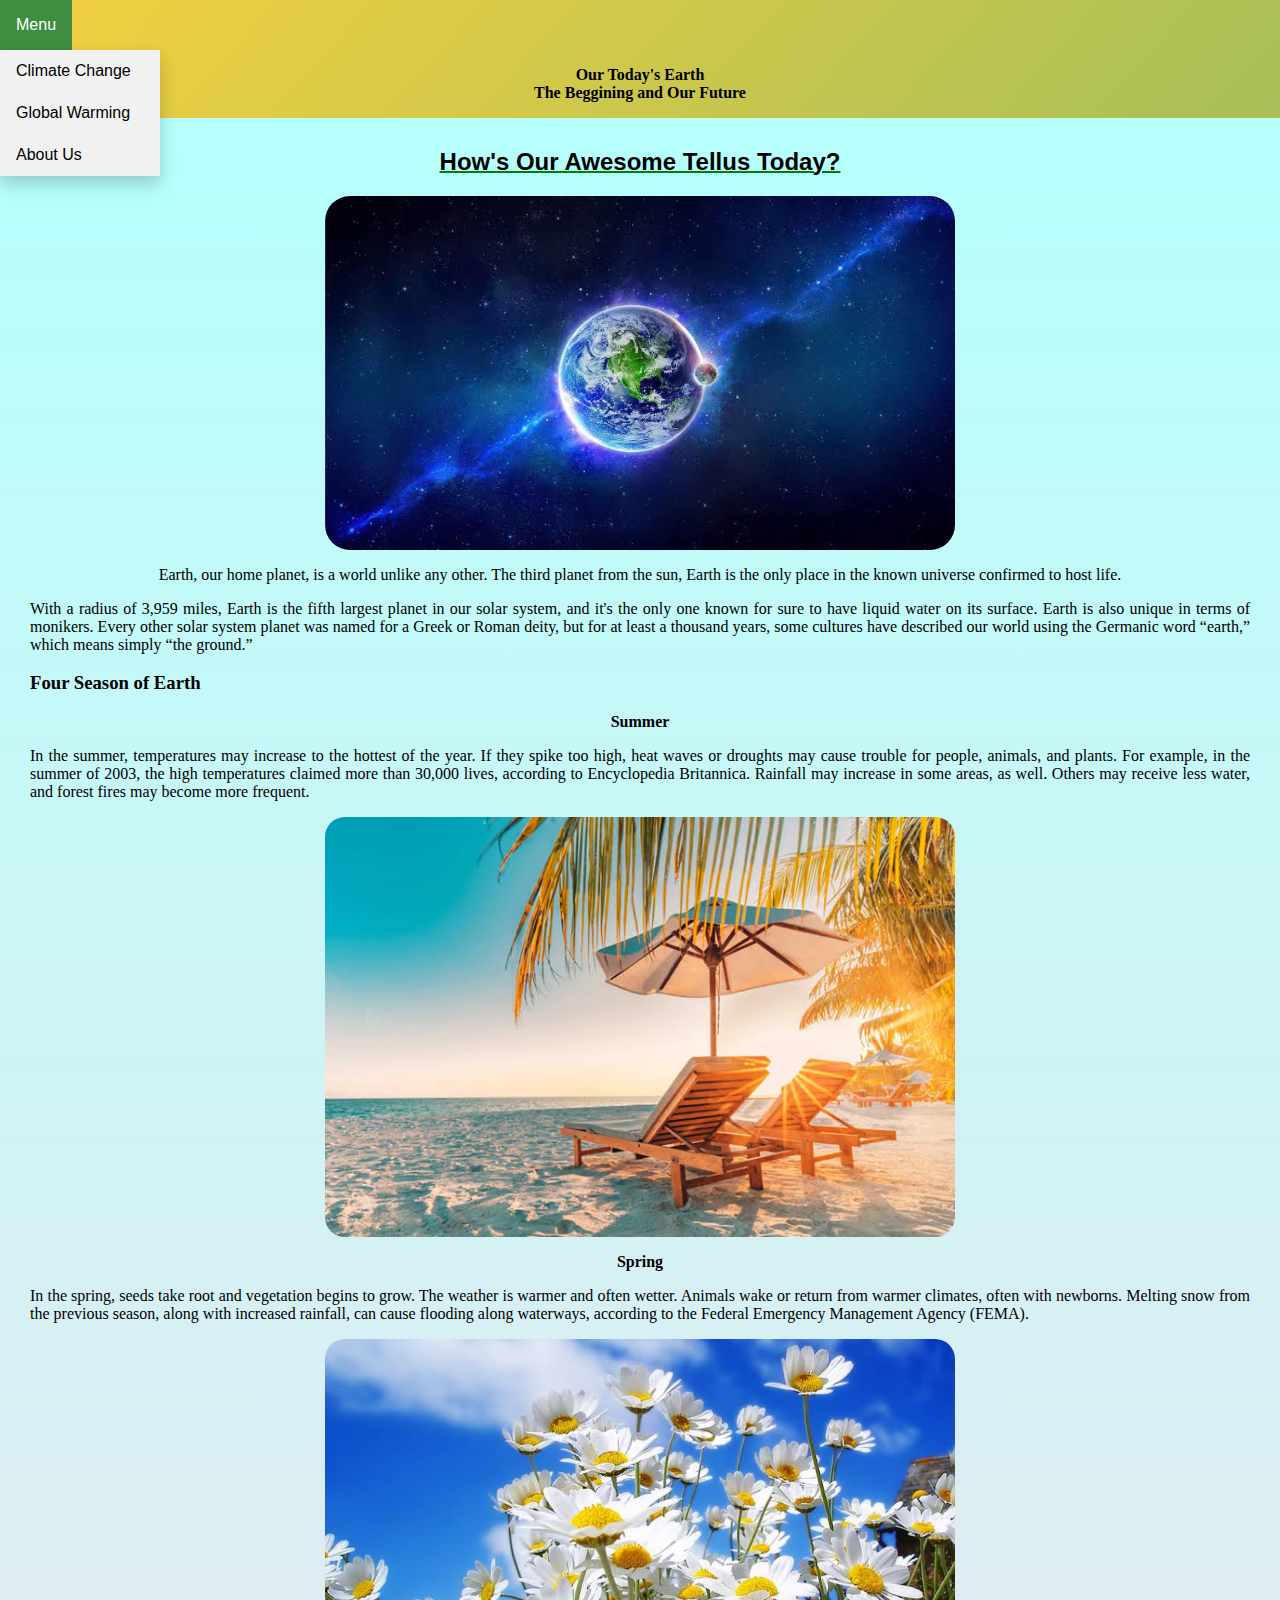
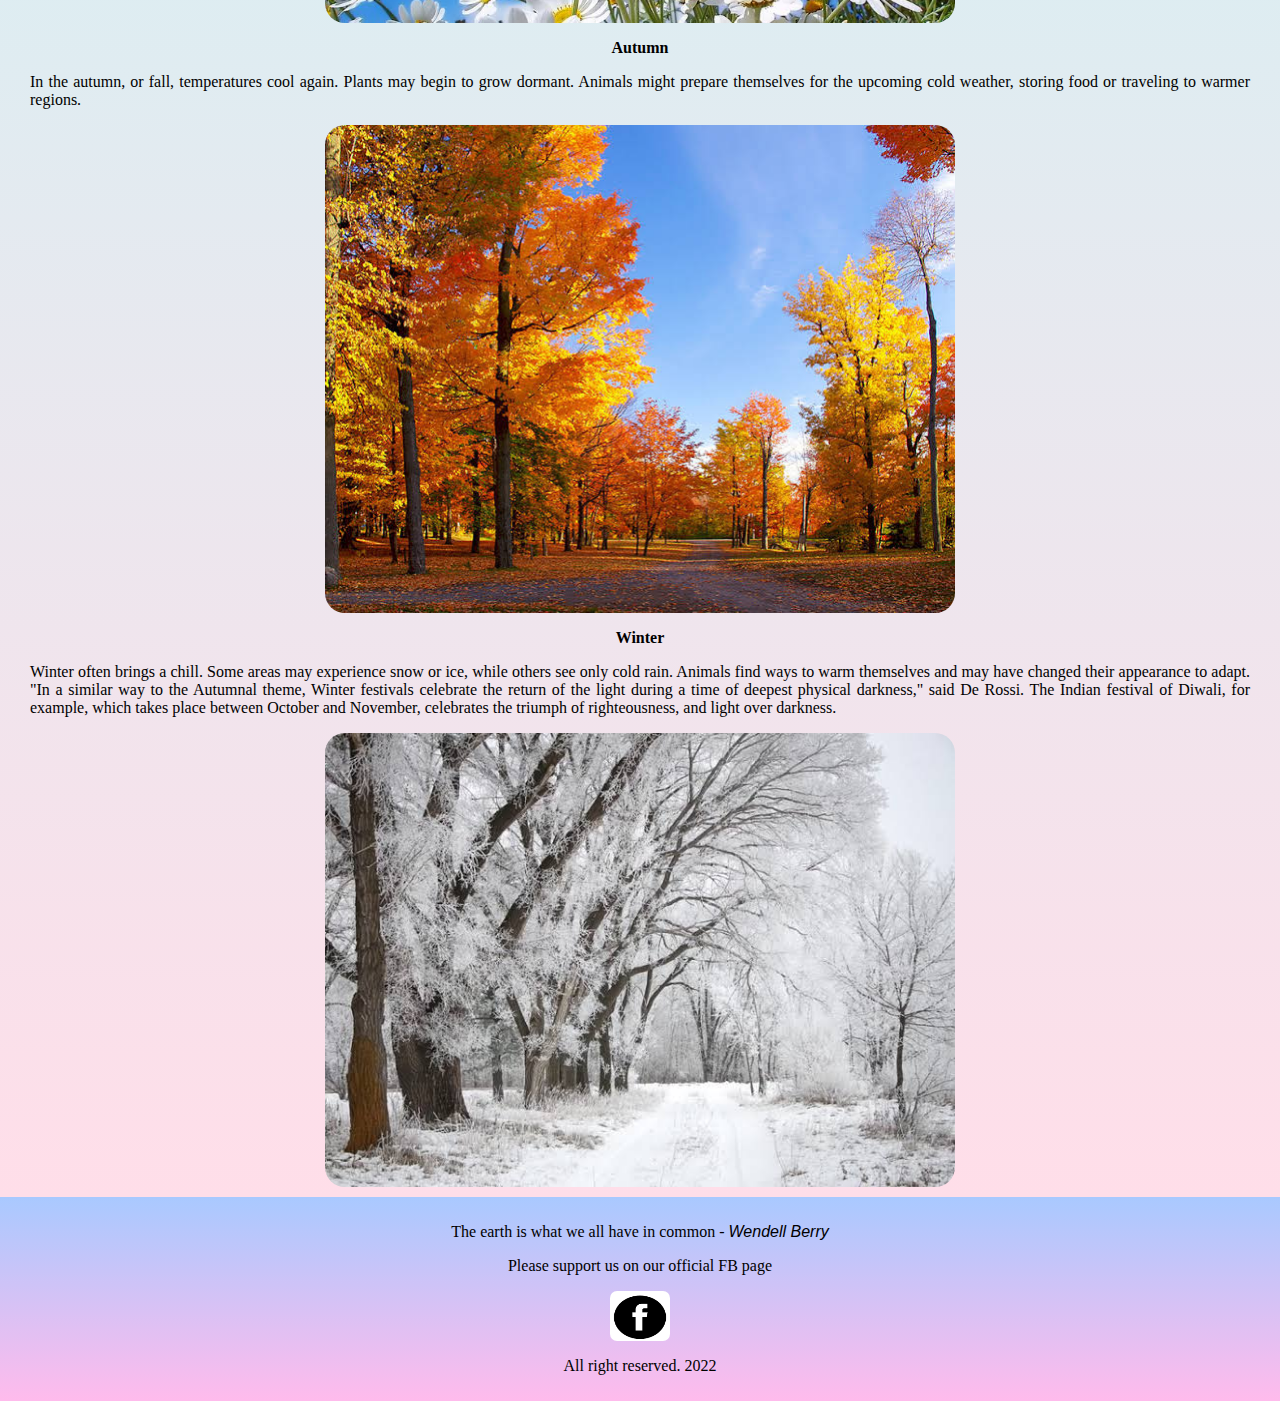
<file: index.html>
<!DOCTYPE html>
<html lang="en">
    <head>
        <title>Earth</title>
        <meta name="viewport" content="width=device-width,initial-scale=1.0">
        <meta charset="utf-8">
        <link rel="stylesheet" href="style.css">
    </head>

    <body>
        <div class="dropdown">
            <button class="dropbtn">Menu</button>
            <div class="dropdown-content">
              <a href="second_page.html">Climate Change</a>
              <a href="third_page.html">Global Warming</a>
              <a href="#">About Us</a>
            </div>
          </div>
          <p class="header">Our Today's Earth<br>The Beggining and Our Future</p>
        <div class="content">
            <h2>How's Our Awesome Tellus Today?</h2>
            <img src="images/earth.jpeg" alt="earth" class="responsive">
            <p class="p1">Earth, our home planet, is a world unlike any other. The third planet from the sun, Earth is the only place in the known universe confirmed to host life.</p>
            <p class="earth_descrip"> With a radius of 3,959 miles, Earth is the fifth largest planet in our solar system, and it's the only one known for sure to have liquid water on its surface.
              Earth is also unique in terms of monikers. Every other solar system planet was named for a Greek or Roman deity, but for at least a thousand years,
               some cultures have described our world using the Germanic word “earth,” which means simply “the ground.”<br>
            </p>
            <h3 class="season">Four Season of Earth</h3>
            <p class="x">Summer</p>
            <p class="season_descrip">In the summer, temperatures may increase to the hottest of the year. If they spike too high, heat waves or droughts may cause trouble for people, animals, and plants. For example, in the summer of 2003, the high temperatures claimed more than 30,000 lives, according to Encyclopedia Britannica. Rainfall may increase in some areas, as well. Others may receive less water, and forest fires may become more frequent. </p>
            <img src="images/summer.jpeg" alt="summer" class="y">
            <p class="x">Spring</p>
            <p class="season_descrip">In the spring, seeds take root and vegetation begins to grow. The weather is warmer and often wetter. Animals wake or return from warmer climates, often with newborns. Melting snow from the previous season, along with increased rainfall, can cause flooding along waterways, according to the Federal Emergency Management Agency (FEMA).  </p>
            <img src="images/spring.jpeg" alt="spring" class="y">
            <p class="x">Autumn</p>
            <p class="season_descrip">In the autumn, or fall, temperatures cool again. Plants may begin to grow dormant. Animals might prepare themselves for the upcoming cold weather, storing food or traveling to warmer regions. </p>
            <img src="images/autumn.jpeg" alt="autumn" class="y">
            <p class="x">Winter</p>
            <p class="season_descrip"> Winter often brings a chill. Some areas may experience snow or ice, while others see only cold rain. Animals find ways to warm themselves and may have changed their appearance to adapt. "In a similar way to the Autumnal theme, Winter festivals celebrate the return of the light during a time of deepest physical darkness," said De Rossi. The Indian festival of Diwali, for example, which takes place between October and November, celebrates the triumph of righteousness, and light over darkness. </p>
            <img src="images/winter.jpeg" alt="winter" class="y">
        </div>

        <div class="footer">
            <p>The earth is what we all have in common - <i>Wendell Berry</i></p>
            <p>Please support us on our official FB page</p>
            <a href="#"><img src="images/fb.png" class="icon1"></a>
            <p class="line">All right reserved. 2022</p>
        </div>

    </body>

</html>
</file>
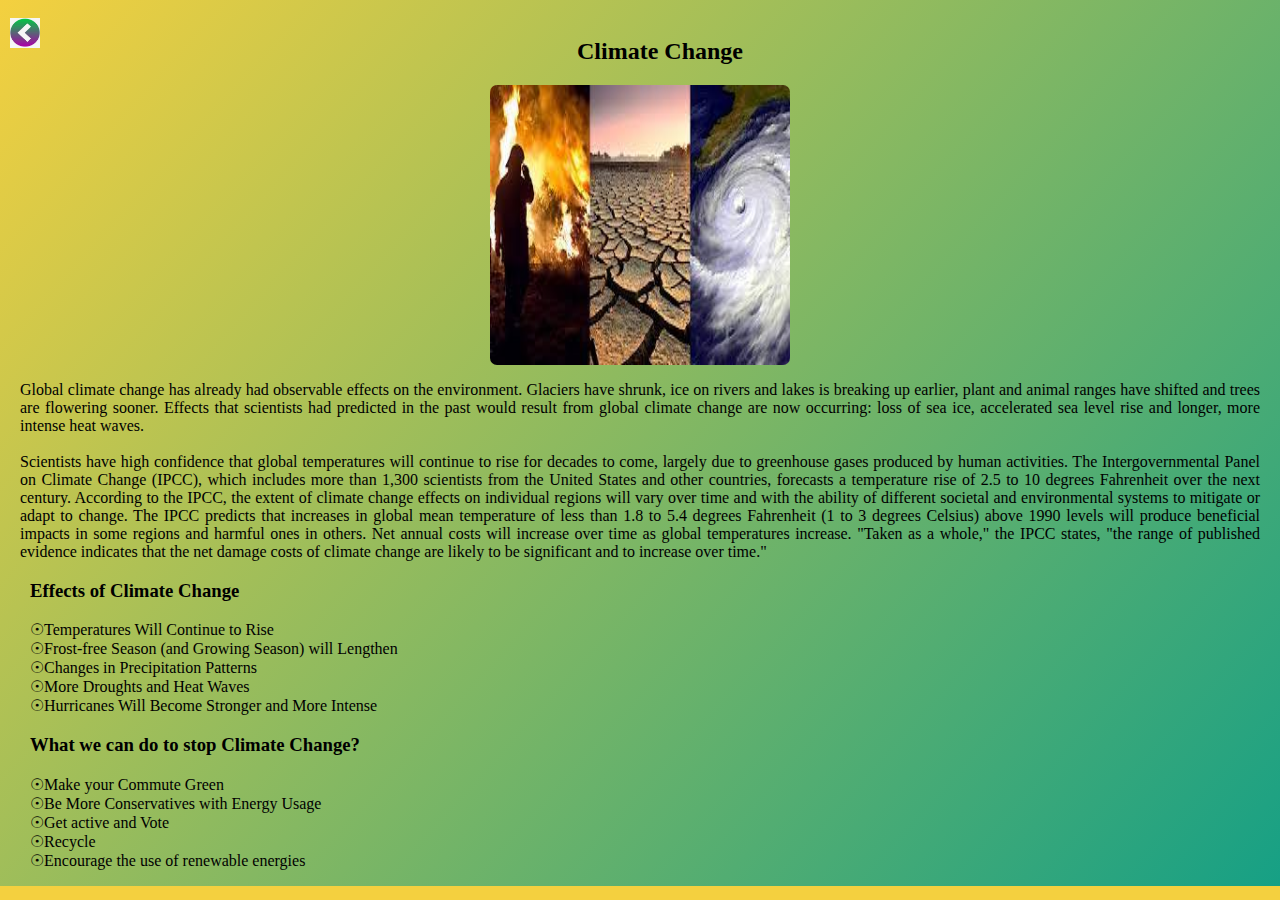
<file: second_page.html>
<!DOCTYPE html>
<html lang="en">
    <head>
        <title>Climate Change</title>
        <meta name="viewport" content="width=device-width,initial-scale=1.0">
        <meta charset="utf-8">
        <link rel="stylesheet" href="style.css">
    </head>
<body>
    <br>
    <a href="index.html"><img src="images/backicon.jpg" class="back"></a>
    <h2 class="climate">Climate Change</h2>
    <img src="images/climate.jpg" alt="climate change" class="a">
    <p class="climate_change">Global climate change has already had observable effects on the environment. Glaciers have shrunk, ice on rivers and 
        lakes is breaking up earlier, plant and animal 
        ranges have shifted and trees are flowering sooner.
        Effects that scientists had predicted in the past would result from global climate change are now occurring: loss of sea ice, 
        accelerated sea level rise and longer, more intense heat waves. <br><br>
        Scientists have high confidence that global temperatures will continue to rise for decades to come, largely due to greenhouse gases produced by human activities. The Intergovernmental Panel on Climate Change (IPCC), which includes more than 1,300 scientists from the United States
        and other countries, forecasts a temperature rise of 2.5 to 10 degrees Fahrenheit over the next century.
        According to the IPCC, the extent of climate change effects on individual regions will vary over time and with the ability of different societal and environmental systems to mitigate or adapt to change.
        The IPCC predicts that increases in global mean temperature of less than 1.8 to 5.4 degrees Fahrenheit (1 to 3 degrees Celsius) above 1990 levels will produce beneficial impacts in some regions and harmful ones 
        in others. Net annual costs will increase over time as global temperatures increase.
        "Taken as a whole," the IPCC states, "the range of published evidence indicates that the net damage costs of climate change are likely to be significant and to increase over time." 
        <br>
    </p>
    <h3 class="climates">
        Effects of Climate Change
    </h3>
    <p class="effect">
        ☉Temperatures Will Continue to Rise<br>
        ☉Frost-free Season (and Growing Season) will Lengthen<br>
        ☉Changes in Precipitation Patterns<br>
        ☉More Droughts and Heat Waves<br>
        ☉Hurricanes Will Become Stronger and More Intense<br>
    </p>
    <h3 class="preventions"> What we can do to stop Climate Change?</h3>
    <p class="cc_prevention">
        ☉Make your Commute Green<br>
        ☉Be More Conservatives with Energy Usage<br>
        ☉Get active and Vote<br>
        ☉Recycle<br>
        ☉Encourage the use of renewable energies<br>
    </p>
</body>
</html>
</file>
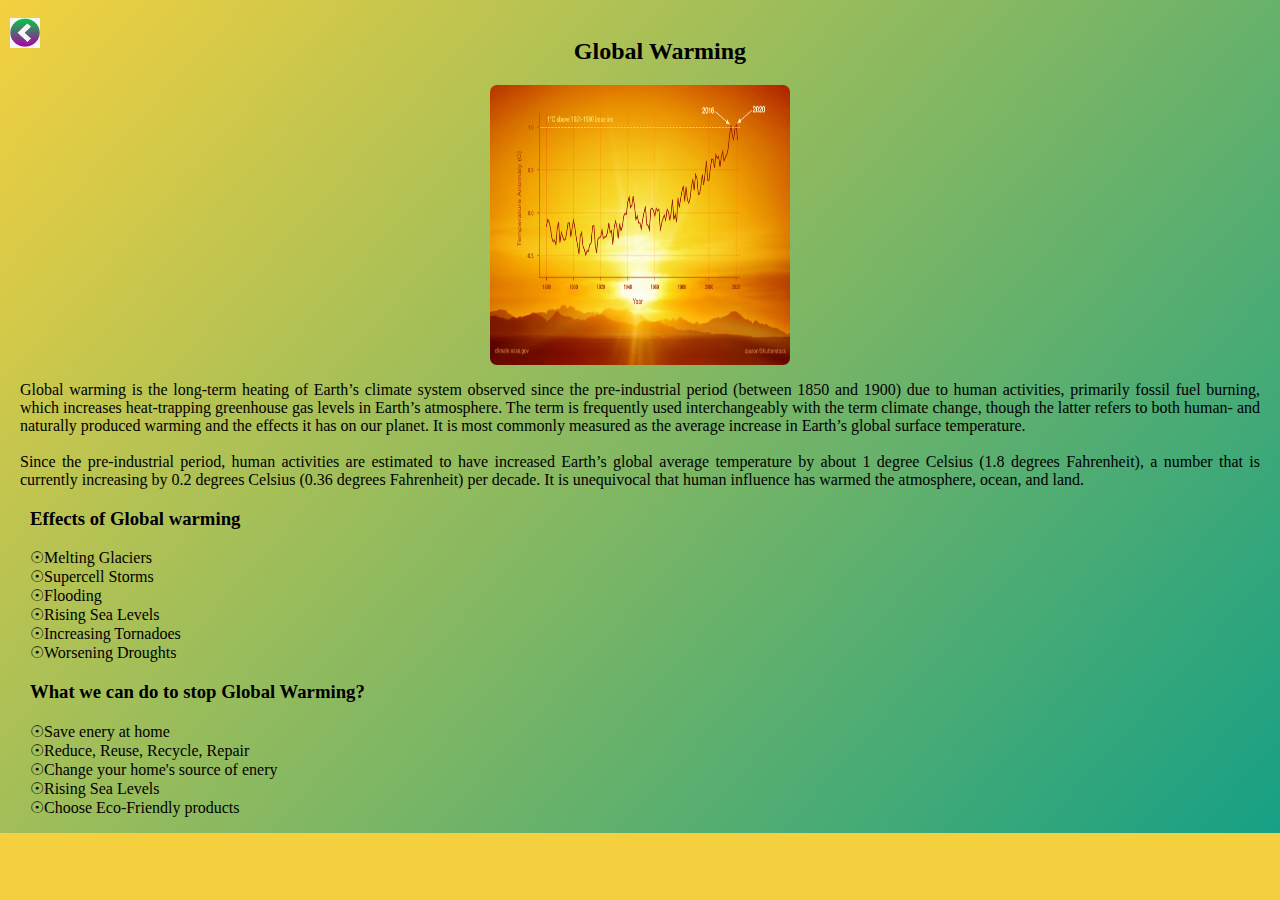
<file: third_page.html>
<!DOCTYPE html>
<html lang="en">
    <head>
        <title>Global Warming</title>
        <meta name="viewport" content="width=device-width,initial-scale=1.0">
        <meta charset="utf-8">
        <link rel="stylesheet" href="style.css">
    </head>
<body>
    <br>
    <a href="index.html"><img src="images/backicon.jpg" class="back01"></a>
    <h2 class="warming">Global Warming</h2>
    <img src="images/global_warming.jpeg" alt="Global Warming" class="a1">
    <p class="g_Warming">Global warming is the long-term heating of Earth’s climate system observed since the pre-industrial period (between 1850 and 1900) due to human activities, primarily fossil fuel burning, which increases heat-trapping greenhouse gas levels in Earth’s atmosphere. The term is frequently used interchangeably with the term climate change, though the latter refers to both human- and naturally produced warming and the effects it has on our planet. It is most commonly measured as the average increase in Earth’s 
        global surface temperature.<br><br>
        Since the pre-industrial period, human activities are estimated to have increased Earth’s global average temperature by about 1 degree Celsius (1.8 degrees Fahrenheit), a number that is currently increasing by 0.2 degrees Celsius (0.36 degrees Fahrenheit) per decade. It is unequivocal that human influence has warmed the atmosphere, ocean, and land.
        <br>
    </p>
    <h3 class="effect_gw"> Effects of Global warming</h3>
    <p class="gw_effect">
        ☉Melting Glaciers<br>
        ☉Supercell Storms<br>
        ☉Flooding<br>
        ☉Rising Sea Levels<br>
        ☉Increasing Tornadoes<br>
        ☉Worsening Droughts<br>
    </p>
    <h3 class="prevention"> What we can do to stop Global Warming?</h3>
    <p class="gw_prevention">
        ☉Save enery at home<br>
        ☉Reduce, Reuse, Recycle, Repair<br>
        ☉Change your home's source of enery<br>
        ☉Rising Sea Levels<br>
        ☉Choose Eco-Friendly products<br>
    </p>
</body>
</html>
</file>
<file: style.css>
/*CSS FOR FIRST PAGE*/
* {
    box-sizing: border-box;
    font-family: Arial, Helvetica, sans-serif;
}

body{
    margin: 0;
    font-family:Verdana, Geneva, Tahoma, sans-serif;
}
.dropbtn {
    background-color: #04AA6D;
    color: white;
    padding: 16px;
    font-size: 16px;
    border: none;
  }
  
  .dropdown {
    position: relative;
    display: inline-block;
  }
.header{
      text-align: center;
      font-weight: bolder;
      font-family: Bradley Hand, cursive;
  }
  .dropdown-content {
    display: none;
    position: absolute;
    background-color: #f1f1f1;
    min-width: 160px;
    box-shadow: 0px 8px 16px 0px rgba(0,0,0,0.2);
    z-index: 1;
  }
  
  .dropdown-content a {
    color: black;
    padding: 12px 16px;
    text-decoration: none;
    display: block;
  }
  
  .dropdown-content a:hover {
      background-color: #ddd;
  }
  
  .dropdown:hover .dropdown-content {
      display: block;
  }
  
  .dropdown:hover .dropbtn {
      background-color: #3e8e41; 
  }

div.content{
    margin-top: 2px;
    background-color: #FFDEE9;
    background-image: linear-gradient(0deg, #FFDEE9 0%, #B5FFFC 100%);
    padding: 10px;
    align-items: center;
}
div.content h2{
    text-align: center;
    text-decoration: underline solid green;
    text-decoration-thickness: 2px;
}
div.content .p1{
    text-align: center;
    font-family: Bradley Hand, cursive;
    margin-left: 10px;
    margin-right: 10px;

}
div.content .earth_descrip{
    text-align: justify;
    margin-left: 20px;
    margin-right: 20px;
    font-family: Bradley Hand, cursive;
}
div.content img.responsive {
    display: block;
    margin-left: auto;
    margin-right: auto;
    width: 50%;
    border-radius: 25px;
}
div.content .season{
    text-align: left;
    padding-left: 20px;
    font-weight: bolder;
    font-family: Bradley Hand, cursive;
}
div.content .x{
    text-align: center;
    font-weight: bolder;
    font-family: Bradley Hand, cursive;
}
div.content .season_descrip{
    text-align: justify;
    margin-left: 20px;
    margin-right: 20px;
    font-family: Bradley Hand, cursive;

}
div.content .y{
    display: block;
    margin-left: auto;
    margin-right: auto;
    width: 50%;
    border-radius: 20px;
}
div.footer{
    background-color: #A9C9FF;
    background-image: linear-gradient(180deg, #A9C9FF 0%, #FFBBEC 100%);    
    padding: 10px;
}
div.footer p{
    text-align: center;
    font-family: Bradley Hand, cursive;
}
div.footer img.icon1{
    display: block;
    margin-left: auto;
    margin-right: auto;
    width: 60px;
    height: 50px;
    border-radius: 7px;
}
/*CSS FOR SECOND PAGE*/
body{
    background-color: #F4D03F;
    background-image: linear-gradient(132deg, #F4D03F 0%, #16A085 100%);
    background-repeat: no-repeat;    
}
.back{
    float: left;
    margin-left: 10px;
    width: 30px;
    height: 30px;
}
.climate{
    text-align: center;
    font-weight: bolder;
    font-family: Bradley Hand, cursive;

}
.a{
    display: block;
    margin-left: auto;
    margin-right: auto;
    width: 300px;
    height: 280px;
    border-radius: 7px;
    border-bottom: black;
}
.climate_change{
    text-align: justify;
    margin-left: 20px;
    margin-right: 20px;
    font-family: Bradley Hand, cursive;
}
.effect{
    text-align: left;
    margin-left: 30px;
    font-family: Bradley Hand, cursive;
}
.preventions{
    text-align: left;
    margin-left: 30px;
    font-family: Bradley Hand, cursive;   
}
.cc_prevention{
    text-align: left;
    margin-left: 30px;
    font-family: Bradley Hand, cursive;
}
.climates{
    text-align: left;
    margin-left: 30px;
    font-family: Bradley Hand, cursive;
}
/*CSS FOR THIRD PAGE*/
body{
    background-color: #F4D03F;
    background-image: linear-gradient(132deg, #F4D03F 0%, #16A085 100%);
    background-repeat: no-repeat;    
}
.back01{
    float: left;
    margin-left: 10px;
    width: 30px;
    height: 30px;
}
.warming{
    text-align: center;
    font-weight: bolder;
    font-family: Bradley Hand, cursive;

}
.g_Warming{
    text-align: justify;
    margin-left: 20px;
    margin-right: 20px;
    font-family: Bradley Hand, cursive;
}
.a1{
    display: block;
    margin-left: auto;
    margin-right: auto;
    width: 300px;
    height: 280px;
    border-radius: 7px;
    border-bottom: black;
}
.effect_gw{
    text-align: left;
    margin-left: 30px;
    font-family: Bradley Hand, cursive;   
}
.prevention{
    text-align: left;
    margin-left: 30px;
    font-family: Bradley Hand, cursive;   
}
.gw_effect{
    text-align: left;
    margin-left: 30px;
    font-family: Bradley Hand, cursive;
}
.gw_prevention{
    text-align: left;
    margin-left: 30px;
    font-family: Bradley Hand, cursive;
}
</file>
